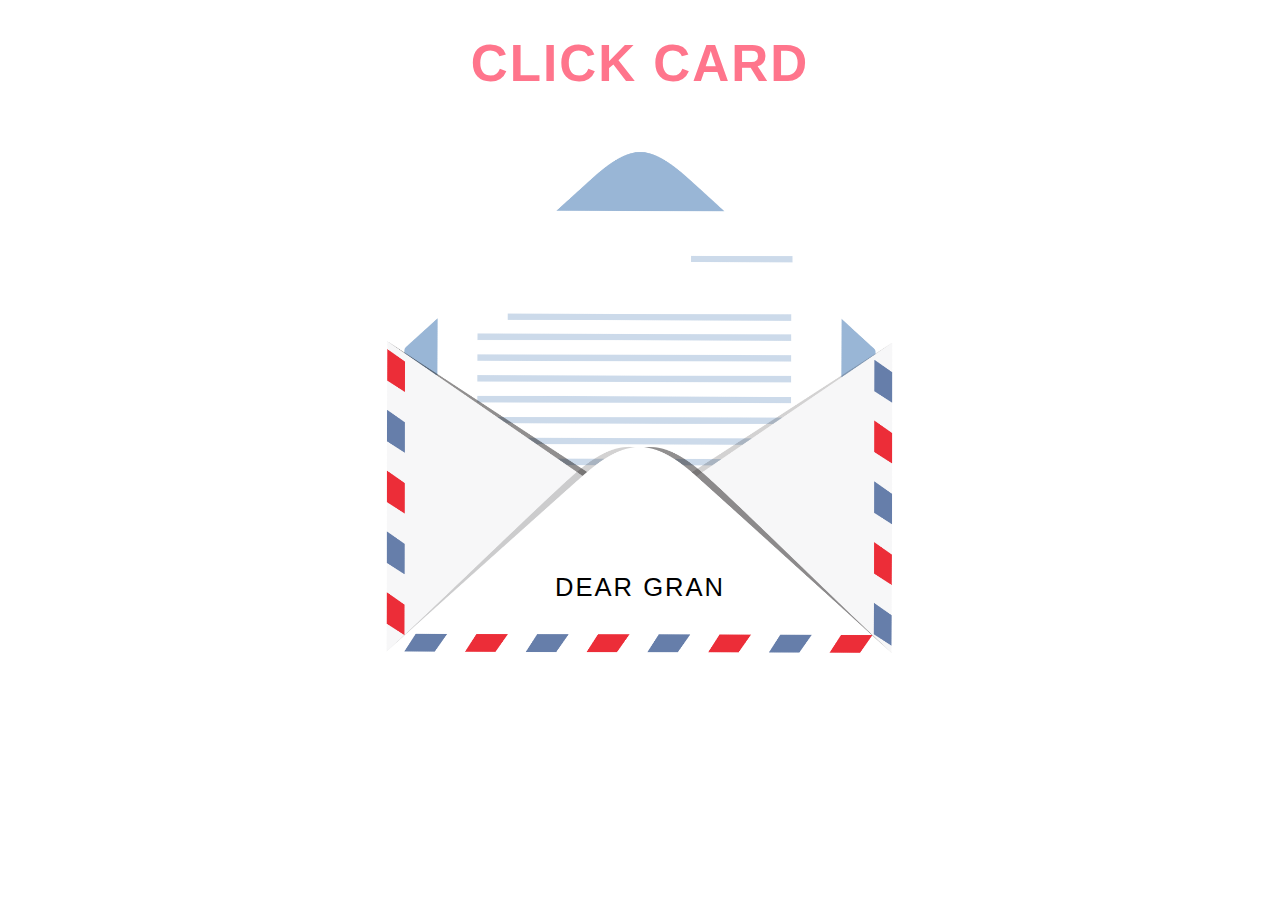
<file: index.html>
<!DOCTYPE html>
<html>
    <head>
        <link rel="stylesheet" href="css1.css" >
    </head>            
    <body>                                                                                     
    <h1>Click Card</h1>
        <div class="center": hover>
            <div class="position">
                <p>Dear Gran</p>
                <a href="newpage.html">
                    <img src="letter.png" alt="Click image 1">
                </a>
            </div>
        </div>
    </body>
</html>
</file>
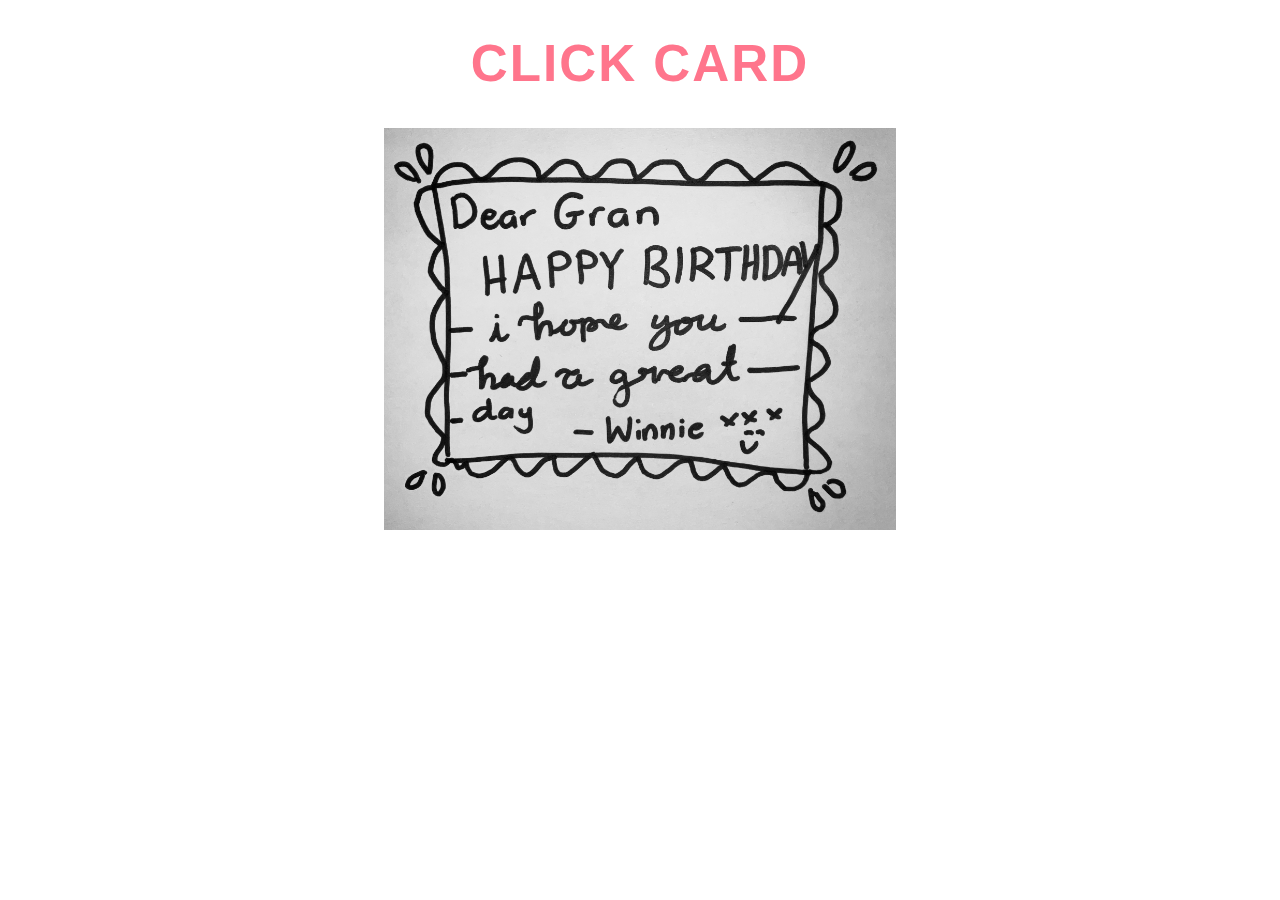
<file: newpage.html>
<!DOCTYPE html>
<html>
    <head>
        <link rel="stylesheet" href="css1.css" >
    </head>            
    <body>                                                                                     
    <h1>Click Card</h1>
        <div class="center" :hover>
            <a href="index.html">
                <img src="Gran.png" alt="Click image 1">
            </a>
        </div>
    </body>
</html>
</file>
<file: css1.css>
body{
    font-family:'Gill Sans', 'Gill Sans MT', Calibri, 'Trebuchet MS', sans-serif, Geneva, Tahoma, sans-serif;
    text-transform: uppercase;
    letter-spacing: 2px;
    text-align:center; 
    text-transform: uppercase;
    letter-spacing: 2px;
}
img{
    width:100%;
    height:auto;
    max-width:40vw;
}
.center{/* need div cant align images alone */
    text-align:center;
    position:relative;
    transition: transform 0.3s ease-in-out;

}
.position p{
    position:absolute;
    top:76%;
    left:50%;
    transform: translate(-50%,50%)
}
p{
    color:black; 
    text-align: center;
    font-size: 2vw;
    font-weight: 400;

}

.center:hover {
    transform: scale(1.05);

    
    

}
h1 {
    color:#ff758c;
    font-size: 4vw;
    font-weight: 800;
  
}
</file>
